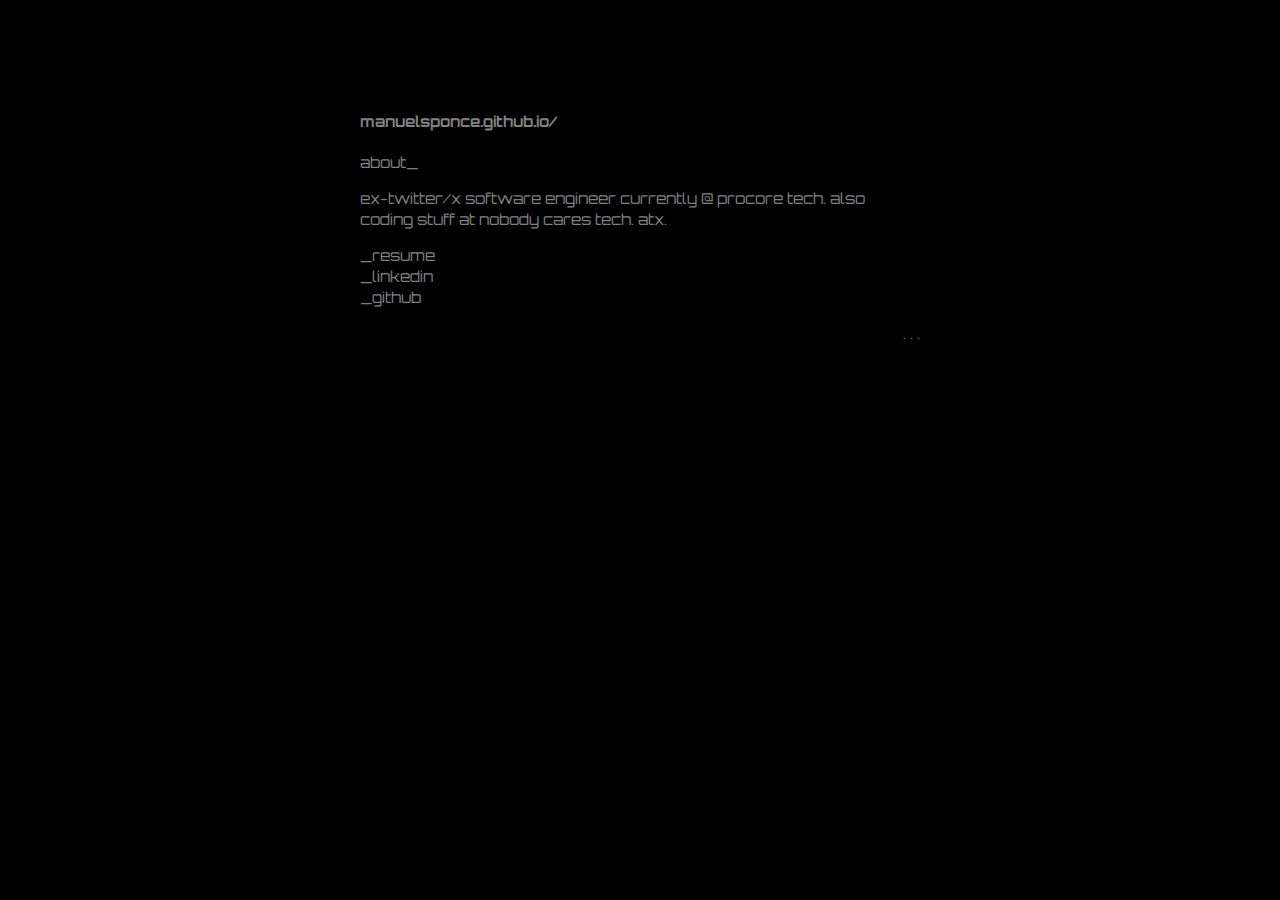
<file: index.html>
<!DOCTYPE html>
<html>
  <head>
  <!--ǝɔuod‾lǝnuɐɯ‾ɟo‾ǝʇᴉsqǝʍ-->
    <title>manuel ponce</title>  
	<link href="styles.css" rel="stylesheet" type="text/css">
	<link href="https://fonts.googleapis.com/css?family=Orbitron&display=swap" rel="stylesheet">
	<meta name="viewport" content="width=device-width, initial-scale=1">
	<link rel="icon" href="stillnotmine.png">
  </head>
  
  <body>
	<!-- <h1 class="writeIn"; style="color:transparent"; data-text="Black Lives Matter">Black Lives Matter</h1> -->
		<div class="allText text">
			<h4>manuelsponce.github.io/</h4>
			about_ 
			<!--<br>a nobody making some somebody money. -->
			<p>ex-twitter/x software engineer currently @ procore tech. also coding stuff at nobody cares tech. atx.</p>
        _<a href="Manuel_Ponce_Resume.pdf" rel="noopener noreferrer" target="_blank>resume">resume</a>
				<br>_<a href="https://www.linkedin.com/in/manuelponcecs/" rel="noopener noreferrer" target="_blank">linkedin</a>
        <br>_<a href="https://github.com/ManuelsPonce" rel="noopener noreferrer" target="_blank">github</a> 
						
<!-- 						
##########################(((((((((((((((((((((((((((((((/////////////////////////////**********************************,,,,,,,,................,,,,,,,,,,,,,,,,,,,,,,,,,,,,,,,,,,,,**/(#%%%&&&&&&&&%
######################(((((((((((((((((((((((((((((((((/////////////////////////////*********************************,,,,,,,,,...............,,,,,,,,,,,,,,,,,,,,,,,,,,,,,,,,......,,*/(#%%%&&&&&&&%%
#############((((((((((((((((((((((((((((((((((((((((/////////////////////////////****************************,,,,,,,,,,,,,..............,,,,,,,,,,,,,,,,,,,,,,,,,,,,,,,,...........,*/(#%%%&&&&&&%%#
##########(((((((((((((((((((((((((((((((((((((((((##%%%&&&&&%%%%%#(//////////***************************,,,,,,,,,,,,,,,..............,,,,,,,,,,,,,,,,,,,,,,,,,,,,,,,,..............,*/(#%%%&&&&&%%#(
######((((((((((((((((((((((((((((((((((((((#%%%&&&&&&&&&%((#&&&&&&&%%#///****************************,,,,,,,,,,,,,,...............,,,,,,,,,,,,,,,,,,,,,,,,,,,,,,,,............ ...,,*(##%%&&&&&&%%#(
#((((((((((((((((((((((((((((((((((((((#%&&&&&&@@&&(/////////(%&&&&&&&%#/***********************,,,,,,,,,,,,,,................,,,,,,,,,,,,,,,,,,,,,,,,,,,,,,..............   ....,*/(##%%%&&&&&%%#(
((((((((((((((((((((((((((((((((((((#%##(&&@@@&&%(///////////////((%&&&&&&&%#/******************,,,,,,,,,,,,....................,,,,,,,,,,,,,,,,,,,,,,,,,,........................,,*/(#%%%%&&&&&%%%#
#(((((((((((((((((((((((((((((((((#(/*/(&&&&(///////////(((((((((((##%&&&&&%#/***********,,,,,,,,,,,,,,.....................,,,,,,,,,,,,,,,,,,,,,,,...........................,,,*/(##%%%%&&&&&&&%%
#((((((((((((((((((((((((((((((##(****/(&&///////////((((((((((((((((((#&&&&%%#****,,,,,,,,,,,,,,,,,.....................................,,.,,,,,...........................,,,,*/((##%%%%%&&&&&&&&
##(((((((((((((((((((((((((((#(****///((#&%(///////((((((((((((((((((((((((/%&&&%%#*,,,,,,,,,,,,,,........................................................................,,,,,,*//((###%%%%%%&&&&&&&
##(((((((((/(((////(///((((##***/////((((#%((((((((((((((((((((((((((((((((*.%&&&%%%(*,,,,,,,,.........................................................................,,,,,,***/(((###%%%%%%%&&&&&&&
#(((((((////////////////((#***/////((((((##%((((((((((((((((((((((((((((((((*,&&&&&%%#*,,,,..........................................................................,,,,,,***//(((####%%%%%%%%&&&&&&
(((((//////////////////((/**//////((((((####&%((((((#########################*(&&&&&&%%(,.........................................................  ............,,,,,,,,***///(((######%%%%%%%%%&&&&%
(((///////////////////((*//////((((((((((##&@@############################%%%&&&&&&%%%(,......................................................       .......,,,,,,,***///(((((######%%%%%%%%%%%%%%%
/////////////////////((*////(((((((((((((&@@@@@&%%%%&&&@@@@@&&&&&&&&&&&&&&&&&&&%&&&&&&%%%#/,..................................... ............         ....,,,,,,,**///((((########%%%%%%%%%%%%%%####
////////////////////(/*///((((((((((((#%@@@@@@@@@@@@@@@@@@@@@@@@&&&&&&&@@@@@@@@@%&&&&&&&%%%#/,,,,,,.,,..................  ..................          ...,,,,,**//(((((####%%%%%%%%%%%%%%######((((((
////////////////////(*///(((((((((((#%@@@@@@@@@@@&&%&@@@@@@@&&&&@@@@@@@@@@@@@@@@&%&&&&&&&%%%#(,,,,,,,.............        ..................          ...,,,**//(((((######%%%%%%%####((((((((((((((#
////////////////////*////((((((((((&@@@@@@@%@@@&%%%&@@@@@@@@@@@@@@@@@@@@@@@@@&%&&&&&%%%%%#(,,.................       ...........,,,,,...          ..,,**//((((#######%%%%%%##(((//////////((((((#
////////////////////*////(((((((((@@@@@@@&%%#(%@@@@@@@@@@@@@@@@@@@@@@@@@@@@@@@@&&&&%%%%%%%%%%##*..................      .........,,,,,,,,,...          .,,*//(((#######%%%%%%%##(((///////////(((((##
////////////////////////((((((((&@@@@@@@@%#(&@@@@@@@@@@@@@@@@@@@@@@@@@@@@@@@&&&&&&&%%%%%%%%####(*.................      ........,,,,,,,,,,,...         ..,*/((######%%%%%%%%%%##((///////////((((###%
////////////////////#//(((((((#&@@@@@@@@%(#@@@@@@@@@@@@@@@@@@@@@@@@@@@@@@&&&&&&&%%%##########(((/,.................          ....,,,,,,,,,,,,..         ..*/(((####%%%%%%%%%%##((//////////((((###%%%
////////////////////#//((((((%@@@@@@@&%##@@@@@@@@@@@@@@@@@@@@@@@@@@@@@&&&&&&&&%%%####(((/(((((((/*..............               ...,,,,,,,,,,,,,..      ...,*/(####%%%%%%%%%%%##(((///////((((####%%%&
(((((((((((/////////#(//(((#%@@@@@@&%#%@@@@@@@@@@@@@@@@@@@@@@@@@@@@@@@@@&&&&&&%%%%%%%#//(((((##((/,....                          ..,,,***//////*,........,**/((#%%%%%%%%%%%%%%##((((((((((####%%%%&&&
((((((((((((((((((((#(///#(&@@@@@@%##@@@@@@@@@@@@@@@@@@@@@@@@@@@@@@@@@@@@@@&&&&&&&&%%%%%%%%%(((##(/...                            ..,,*//((((((//*,,...,,*//(##%%%&&&&&&&&&&&%%###(((((####%%%%&&&&@@
(((((((((((((((((((((#(///*/&@@@%##@@@@@@@@@@@@@@@@@@@@@@@@@@@@@@@@@@@@@@@@&&&&&&&&&&%%%%%%%%%(##(/.                               ..,*/((######((////*///((##%%&&&&&&&&&&&&&&%%%#######%%%%&&&@@@@@@
((#####################////,.%&%#&@@@@@@@@@@@@@@@@@@@@@@@@@@@@@@@@@@@@@@@@@&&&&&&&&&&%%%%%%%%%%##(/.                                ..,*/(##%%%%#####((((###%%%&&&&&&&&@@@@@@&&&&%%%%%%%%&&&&@@@@@@@@
###%%%%%%%%%%%%%%%%%%%%#//(((,/&@@@@@@@@@@@@@@@@@@@@@@@@%/&@@@@@@@@@@@@@@@&&&&&&&&&%%%%%%%%%%%###(/,                                  .,*/(#%%%%%%%%%%%%%%%&&&&&&&&&&@@@@@@@@@@@@&&&&&&&&@@@@@@@@@@@@
%&&&&&&&&&&&&&&&&&&&&&&((&&%(&@@@@@@@@@@@&@@@@@@@@@@@@&&@@@@@@@@@@@@@@@&&&&&&&&%%%%%%%%%%%%%###(/.                                   .,/(#%%%%&&&&&&&&&&&&&&&&&&&&&@@@@@@@@@@@@@@@@@@@@@@@@@@@@@@@@
@@@@@@@@@@@@@@@@@@@@@@&&%#(&@@&&@@@@@@@@@&&%%&@@@@@&@@@@@@@@@@@@@@@@@@@@&&&&&&&&%%%%%%%%%%%%%###((/.                                   .,/(#%%%&&&&&&&&&&&&&&%%%%%%%&&&@@@@@@@@@@@@@@@@@@@@@@@@@@@@@@
@@@@@@@@@@@@@@@@@@@@@@@@&#&@@&&@@@@@@@@@@&%%&@@&&&&&@@@@@@@@@@@@@@@@@@&&&&&&&&&%%%%%%%%%%%%%##((/.                                   .,*(#%%&&&&&&&&&&&&&&%%%%%%%%%&&&@@@@@@@@@@@@@@@@@@@@@@@@@@@@@
@@@@@@@@@@@@@@@@@@@@@@@@@&%@&&&&@@@@@@@@@@&&&&&&&%&&&@@@@@@@@@@@@@@@@&&&&&&&&&&&&%%%%%%%%%%%###(/.                                  ..,/(#%&&&&&@@@@@@@@&&%%%%####%%%&&@@@@@@@@@@@@@@@@@@@@@@@@@@@@
@@@@@@@@@@@@@@@@@@@@@@@@@@&&%&&@@@@@@@@@@@@&&%&&&&&&&&@@@@@@@@@@@@@@@@@@&&&&&&&&&&&&%%%%%%%%%%%##(/.                                 ..,*((%%&&&@@@@@@@@@@@&&%%######%%&&&@@@@@@@@@@@@@@@@@@@@@@@@@@&
&&&&&&&&&@&@&@@@@@@@@@@@@@@@@&&@@&@@@@@@@@@&&&&&&&&&&&@@@@@@@@@@@@@@@@@@@@&&&&&&&&&&&&&&&&&&&%%%%#(.          ..,*******,.        ...,**(##%&&@@@@@@@@@@@@@@&&%######%%%%&&&@@@@@@@@@@@@@@@@@@@&&&&&&
&&&&&&&&&&&&&&&&&&&&&&&&&&&&&@&&@&@@@@@@@@@@&&&&&&@@&&&&&&&@@@@@@@@@@@@@@@@@@@&&&&&&&&&&&&&&&&&%%%(.      ,*/(((((######(((/*.  ...,,*/(#%%&&@@@@@@@@@@@@@@@@&&%%#####%%%%&&&@@@@@@@@@@@@@@@@@&&&&&&&
&&&&&&&&&&&&&&&&&&&&&&&&&&&&&&&&&&@@@@@@@@@@@@&&&&&&&&&&&&&&&@@@@@@@@@@@@@@@@@@@@@@@@@@@@@@@@@&&&%%(***//((##########%%%#%%%##/,.,,**/(#%&&&@@@@@@@@@@@@@@@@@&&&%%###%%%%%&&&&@@@@@@@@@@@@@@@&&&&&&&&
&&&&&&&&&&&&&&&&&&&&&&&&&&&&&&@&&&&@@@@@@@@@@@@@@@@@@@@@@@@@@@@@@@@@@@&@@@@@@@@@@@@@@@@@@@@@@@@@&&&%######%%%%%%%%%%%%%%%%%%%%%#***//(#%%&&@@@@@@@@@@@@@@@@@&&&&&&%%%%%%%%%&&&&&&@@@@@@@@@@@&&&&&&&&%
&&&&&&&&&&&&&&&&&&&&&&&&&&&&&&&&%&&&&@@@@@@@@@@@@@&@@@@@@@@@@@@@@@@@@@@@@@@@@@@@@@@@@@@@@@@@@@@@@@&%%%%%%%%%%&&&&&&&&&&&&&&&&&&&%(((##%&&&@@@@@@@@@@@@@@@&&&&&&&&&&&%%%%%%%%&&&&&&@@@@@@@@@@&&&&&&&&%
&&&&&&&&&&&&&&&&&&&&&&&&&&&&&&&&&&&&&&@@@@@@@@@@@@@@@@@@@@@@@@@@@@@@@@@@@@@@@@@@@@@@@@@@@@@@@@@@@@&&%%%%%%%%%%%&&&&&&&&&&&&&&&&&&&%#%%&&&@@@@@@@@@@@@@@&&&@&&&&&&&&&&&&%%%%%%%&&&&&@@@@@@@@@&&&&&&&&&
&&&&&&&&&&&&&&&&&&&&&&&&&&&&&&&&&&&&&&@@@@@@@@@@@@@@@@@&&@@@@@@@@@@@@@@@@@@@@@@@@@@@@@@@@@@@@@@@@@@@&%%%%%%%%%%%&&&&&&&&&@&@@@@@@@@&%&&&@@@@@@@@@@@@@@&&&&&&&&&&&&&&&&&&%%%%%%&&&&&&@&&&&&&&&&&&&&&&&
&&&&&&&&&&&&&&&&&&&&&&&&&&&&&&&&&&&&%%@@@@@@@@@@@@@@@@@@&%(///((#%&@@@@@@@@@@@@@@@@@@@@@@@@@@@@@@@&&%%##%&&&&&&&&&&&&&&&&&&@@@@@@@@@&&@@@@@@@@@@@@@@@&&@&&&&&&&&&&&&&&&&&&%%%%&&&&&&&&&&&&&&&&&&&&&&&
&&&&&&&&&&&&&&%%%%%%%%%%%%%&&&&&&&&&&%%&@@@@@@@@@@@@@@@@@@@&&%#(//*/(#%&&@@@@@@@@@@@@@@@@@@@@@@@@@@&&&%##%&&&&&&&&&&&&&&&&&&&&@@@@@@@@@@@@@@@@@@@@@@@@&@&&&&&&&&&&&&&&&&&&&&&&&&&&&&&&&&&&&&&&&&&&&&&
&&&&&&&&&&&&&&&&&&&&&&&&&&&&&&&&%%%%%%%%%&@@@@@@@@@@@@@@@@@@@@@@@@&&%(/*/(%&&@@@@@@@@@@@@@@@@@@@@@@@@@&%%%&&&&&&&&&&&&&%%%&&&&&&&@@@@@@@@@@@@@@@@@@@@@@&&&&&&&&&&&&&&&&&&&&&&&&&&&&&&&&&&&&&&&&&&&&&&
&&&&&&&&&&&&&&&&&&&&&&&&&&&&&%%%%%%%%%%%%%%%&@@@@@@@@@@@@@@@@@@@@@@@@@@&&%(//#&@@@@@@@@@@@@@@@@@@@@@@@&%%%&&&&&&&&&&&&&%%&&&&&&&&&&@@@@@@@@&@@@@@@@@@@@&&&&&&&&&&&&&&&&&&&&&&&&&&&&&&&&&&&&&&&&&&&&&&
&&&&&&&&&&&&&&&&&&&&&&&&&&%%%%%%%%%%%%%%%%%%%%%&@@@@@@@@@@@@@@@@@@@@@@@@@@@@@@&@@@@@@@@@@@@@&@@@@@@@@&%%&&*%&&&@&&&&&&&&&&&&&&&&@@@@&&&&&&&&&&&@@@@@&&&&&&&&&&&&&&&&&&&&&&&&&&&&&&&&&&&&&&&&&&&&&&&
&&&&&&&&&&&&&&&&&&&&&&&%%%%%%%%%%%%#########%%%%%%%&@@@@@@@@@@@@@@@@@@@@@@@@@@@@@@@@@@@@@@@@&@@@@@@@%%&&&%%(../&&@@@@&&&&&&&&&&&&&@@@@&&&&&&&&&&&&&&&&&&&&&&&&&&&&&&&&&&&&&&&&&&&&&&&&&&&&&&&&&&&&&&&
%%%%%%%%%%%%%%%%%%%%%%%%%%%%#####################%%%%%&@@@@@@@@@@@@@@@@@@@@@@@@@@@@@@@@@@@@&@@@@@@@&&&&%*.,(%%%&&&&&&&&&&&&&&&&&&&&@@@@@@&&&&&&&&&&&&&&&&&&&&&&&&&&&&&&&&&&&&&&&&&&&&&&&&&&&&&&&&&&&&
####((((((((((((###########((((((((((((((((((#########%%%&@@@@@@@@@@@@@@@@@@@@@@@@@@@@@@@&%&@@&@@&&&(*/%%(/#&&&&@@@&&&&&&&&&&&&&&&&&@@@@@@@&&&&&&&&&&&&%%%%%%&&&&&&&&&&&&&&&&&&&&&&&&&&&&&&&&&&&&&&%%
*******,,,,,,,****////////////////////////////((((((##%%&&@@@@@@@@@@@@@@@@@@@@@@@@@@@@@@&@@@@@&&&@&%,..*%&&&%#%&&&@@&&&&&&&&&&&&&@@@@@@@@@@@&&&&&&&&%%%%%%%%&&&&&&&&&&&&&&&&&&&&&&&&&&&&&&&&&&&&&%%%%
..................,,,,,,,,,,,.,,,,,,,,,,,,,,,******/#%%&%&@@@@@@@@@@@@@@@@@@@@@@@@@@@@@@@@@@@@@@@@@&%((%&&&&,.,%&&@@&&&&&&&&&&&@@@@@@@@@@@@@@@&&&%%%%%%%%&&&&&&&&&&&&&&&&&&&&&&&&&&&&&&&&&&&&&&%%%%%%
                  .........               ........,(%&&&&@@&@@@@@@@@@@@@@@@@@@@@@@@@@@@@@@@@@@@@@@@@&&&@@@@&%((&&&&@@@@@&&@@@@@@@@@@@@@@@@@@@@@&&%%%%&&&&&&&&&&@@@@@@@@@@&&&&&&&&&&&&&&&&&&&%%%%%%%%%
                                               .,(#%%&&@@@@@@@@@@@@@@@@@@@@@@@@@@@@@@@@@@@@@@@@@@@@@@@@@@@@@&&&&&%&&@@@@@@@@@@@@@@@@@@@@@@@@@@@@&&&&&&&&&&&@@@@@@@@@@@@@@@&&&&&&&&&&&&&&&&%%%%%%%%%%#
                                              ./(#%%&&&@@@@@@@@@@@@@@@@@@@@@@@@@@@@@@@@@@@@&&&&&&&&&&&&&&@@@@@@&&&&@@@@@@@@@@@@@@@@@@@@@@@@@@@@@@&&&&&&&@@@@@@@@@@@@@@@@@@&&&&&&&&&&&&&&&&%%%%%%%%%%#
                                              .(#%%%&&&&&&@@@@@@@@@@@@@@&@@@@@@@@@@@@@@@@@@@@&&&&&&&&&&&&&&&&&@@@@@@@@@@@@@@@@@@@@@@@@@@@@@@@@@@@@&&&@@@@@@@@@@@@@@@@@@@@@&&&&&&&&&&&&&&&&%%%%%%%%%%%
                                             .(##%%%&&@@@@@@@@@@@@@@@@@@@@@@@@@@@@@@@@@@@@@@&&&&&&&&&&&&&&&&&&&&@@@@@&@@@@@@@@@@@@@@@@@@@@@@@@@@@@@@@@@@@@@@@@@@@@@@&&&&&&&&&&&&&&&&&&&&&&&&%%%%%%%%%
                                           .,/###%%&&&&&@@@@@@@@@@@@@@@@@@@@@@@@@@@@@@@@@@@&&&&&&&&&&&&&&&&&&&&&&@@@@@@@@@@@@@@@@@@@@@@@@@@@@@@@@@@@@@@@@@@@@@@@@@&&&&&&&&&&&&&&&&&&&&&&&&&&&%%%%%%%%
                                        ..../###%%&&&&&&&@@@@@@@@@@@@@@@@@@@@@@@@@@@@@@@@@@&&&&&&&&&&&&&&&&&&&&&&@@@@@@@@@@@@@@@@@@@@@@@@@@@@@@@@@@@@@@@@@@@@@@&&&&&&&&&&&&&&&&&&&&&&&&&&&&&&&&%%%%%%
                        ....       ........./#%%&&&&&&&@@@@@@@@@@@@@@@@@@@@@@@@@@@@@@@@@@@@@@@@&&&&&&&&&&&&&&&&&&&@@@@@@@@@@@@@@@@@@@@@@@@@@@@@@@@@@&&&&&&&&&&&&&&&&&&&&&&&&&&&&&&&&&&&&&&&&&&&&&&&&&
                      .....................,(%&&&&&&@@@@@@@@@@@@@@@@@@@@@@@@@@@@@@@@@@@@@@@@@@@@@@@@@@@@@&&&&&&&@@@@@@@@@@@@@@@@@@@@@@@@@@@@@@@@@@@@&&&&&&&&&&&&&&&&&&&&&&&&&&&&&&&&&&&&&&&%%&&&&&&&&
                 .........................,(%&&&&&@@@@@@@@@@@@@@@@@@@@@@@@@@@@@@@@@@@@@@@@@@@@@@@@@@@@@@@@@@@@@@@@@@@@@@@@@@@@@@@@@@@@@@@@@@@@@@@@@@&&&&&&&&&&&&&&&&&&&&&&&&&&&&&&&&&&&&&&&&&&&&&&&&&
            .............................*(%&&&&&@@@@@@@@@@@@@@@@@@@@@@@@@@@@@@@@@@@@@@@@@@@@@@@@@@@@@@@@@@@@@@@@@@@@@@@@@@@@@@@@@@@@@@@@@@@@@@@@@@@&%%%%%&&&&&&&&&&&&&&&&&&&&&&&&&&&&&&&&&&&@@@@@@@@
     ...................................,#%&&&&@@@@@@@@@@@@@@@@@@@@@@@@@@@@@@@@@@@@@@@@@@@@@@@@@@@@@@@@@@@@@@@@@@@@@@@@@@@@@@@@@@@@@@@@@@@@@@@@@@@@@@&&&%%%%%%%%%&&&&&&&&&&&&&&&&&&&&&&&@@@@@@@@@@@@@
......................,,..........,,,,,,/%&&&&@@@@@@@@@@@@@@@@@@@@@@@@@@@@@@@@@@@@@@@@@@@@@@@@@@@@@@@@@@@@@@@@@@@@@@@@@@@@@@@@@@@@@@@@@@@@@@@@@@@@@@@&&&%%%%%%%&&&&&&&&&&&&&&&&&&&&@@@@@@@@@@@@@@@@@&
.....,,,,,,,,..,,,,,,,,,,,,,,,,,,,,,,,,,#&&&&@@@@@@@@@@@@@@@@@@@@@@@@@@@@@@@@@@@@@@@@@@@@@@@@@@@@@@@@@@@@@@@@@@@@@@@@@@@@@@@@@@@@@@@@@@@@@@@@@@@@@@@@@&&&&&&&&&&&&&&&&&&&&&@@@@@@@@@@@@@@@@@@@@@@@@&&
,,,,,,,,,,,,,,,,,,,,,,,,,,,,,,,,,,,,,,,*%&&&@@@@@@@@@@@@@@@@@@@@@@@@@@@@@@@@@@@@@@@@@@@@@@@@@@@@@@@@@@@@@@@@@@@@@@@@@@@@@@@@@@@@@@@@@@@@@@@@@@@@@@@@@@@@@@@@@@@@@@@@@@@@@@@@@@@@@@@@@@@@@@@@@@@@&&&&%
,,,,,,,,,,,,,,,,,,,,,,,,,,,,,,,,,,,,,,,*%&&@@@@@@@@@@@@@@@@@@@@@@@@@@@@@@@@@@@@@@@@@@@@@@@@@@@@@@@@@@@@@@@@@@@@@@@@@@@@@@@@@@@@@@@@@@@@@@@@@@@@@@@@@@@@@@@@@@@@@@@@@@@@@@@@@@@@@@@@@@@@@@@@@@@&&&&%%%
,,,,,,,,,,,,,,,,,,,,,,,,,,,,,,,,,,,,,***%&&@@@@@@@@@@@@@@@@@@@@@@@@@@@@@@@@@@@@@@@@@@@@@@@@@@@@@@@@@@@@@@@@@@@@@@@@@@@@@@@@@@@@@@@@@@@@@@@@@@@@@@@@@@@@@@@@@@@@@@@@@@@@@@@@@@@@@@@@@@@@@@@@@&&&&%%%%%
,,,,,,,,,,,,,,,,,,,,,,,,,,,,************#&&@@@@@@@@@@@@@@@@@@@@@@@@@@@@@@@@@@@@@@@@@@@@@@@@@@@@@@@@@@@@@@@@@@@@@@@@@@@@@@@@@@@@@@@@@@@@@@@@@@@@@@@@@@@@@@@@@@@@@@@@@@@@@@@@@@@@@@@@@@@@@@&&&&&%%%%%%%
,,,,,,,,,,,,,,,,,,,,,,,*****************/%&&@@@@@@@@@@@@@@@@@@@@@@@@@@@@@@@@@@@@@@@@@@@@@@@@@@@@@@@@@@@@@@@@@@@@@@@@@@@@@@@@@@@@@@@@@@@@@@@@@@@@@#*#@@@@@@@@@@@@@@@@@@@@@@@@@@@@@@@@@@&&&&&%%%%&%&&&%
,,,,,,,,,,,,,,,,,************************(%&@@@@@@@@@@@@@@@@@@@@@@@@@@@@@@@@@@@@@@@@@@@@@@@@@@@@@@@@@@@@@@@@@@@@@@@@@@@@@@@@@@@@@@@@@@@@@@@@@@@@@@@@@@@@@@@@@@@@@@@@@@@@@@@@@@@@@@@&&&&&%%%%%%&&&&&&&
,,,,,,,,,,,,,,,,*************************/(%&&@@@@@@@@@@@@@@@@@@@@@@@@@@@@@@@@@@@@@@@@@@@@@@@@@@@@@@&&&&&&&&&&&&&&&&&@@@@@@@@@@@@@@@@@@@@@@@@@@@@@@@@@@@@@@@@@@@@@@@@@@@@@@@@@@@&&&&&&%%%%%&&&&&&&&&&
,,,,,,,,,,***************************//////(%&&&&@@@@@@@@@@@@@@@@@@@@@@@@@@@@@@@&&&&&&&&&&&&&&&&&&&&&&&&&&&&&&&&&&&&&&&&&&&&&@@@@@@@@@@@@@@@@@@@@@@@@@@@@@@@@@@@@@@@@@@@@@@@&&&&&&&&%%%%%%&&&&&&&&&&&
,,,,******************************//////////(#%&&&&@@@@@@@@@@@@@&&&&&&&&&&&&&&&&&&&&&&&&&&&&&&&&&&&&&&&&&&&&&&&&&&&&&&&&&&&&&&&&&&@@@@@@@@@@@@@@@@@@@@@@@@@@@@@@@@@@@@@@&&&&&&&&&%%%%%%%%%%%%&&&&&&&
 -->		<p style="text-align: right;"><a href="thoughts.html"> . . . </a></p>						
		</div>
  </body>
</html>
</file>
<file: styles.css>
.allText{
	font-family: 'Orbitron', sans-serif;
	color: #808080;
}

.text {
	align-self: left;
	text-align: left;
	margin-left: auto;
	margin-right: auto;
	min-height: 100%;
    width: 560px;
    word-wrap: break-word;
	padding-top: 1px;
	line-height: 1.4;
	margin-top: 10vh;
	max-width: 88%;
	font-size: 15px;
}
a{
	color: inherit;
	text-decoration: none;
}
a:hover{
	color: #105289;
	transition: color 350ms ease-in-out;
	-webkit-transition: color 350ms ease-in-out;
	-moz-transition: color 350ms ease-in-out;
	-o-transition: color 350ms ease-in-out;
}

body {
	background-color: #000000;
	align-self: center;
}

.writeIn:before{
    content: attr(data-text);
    position: absolute;
    overflow: hidden;
    max-width: 14em;
    white-space: nowrap;
    color: 	#808080;
    animation: loading 1.5s linear;
}
@keyframes loading {
    0% {
        max-width: 0;
    }
}

.accordion {
	background-color: #000;
	color: #808080;
	cursor: pointer;
	padding: 0px;
	padding-left: 3px;
	width: 560px;
	border: none;
	text-align: left;
	outline: none;
	transition: .75s;
	border-radius: 3px;
	max-width: 100%;
	margin-top: .5vh;
	word-wrap: break-word;
	font-size: 15px;
}
.active, .accordion:hover {
	background-color: #105289; 
	width: 560px;	
	max-width: 100%;
	transition: color 350ms ease-in-out;
	-webkit-transition: color 350ms ease-in-out;
	-moz-transition: color 350ms ease-in-out;
	-o-transition: color 350ms ease-in-out;
}
.panel {
	padding: 0 18px;
	background-color: transparent;
	max-height: 0;
	overflow: hidden;
	transition: max-height 0.2s ease-out;
	width: 560px;
	align-self: left;
	text-align: left;
	margin-left: auto;
	margin-right: auto;
	max-width: 88%;
    width: 560px;
    word-wrap: break-word;
	padding-top: 1px;
	line-height: 1.4; 
}
</file>
